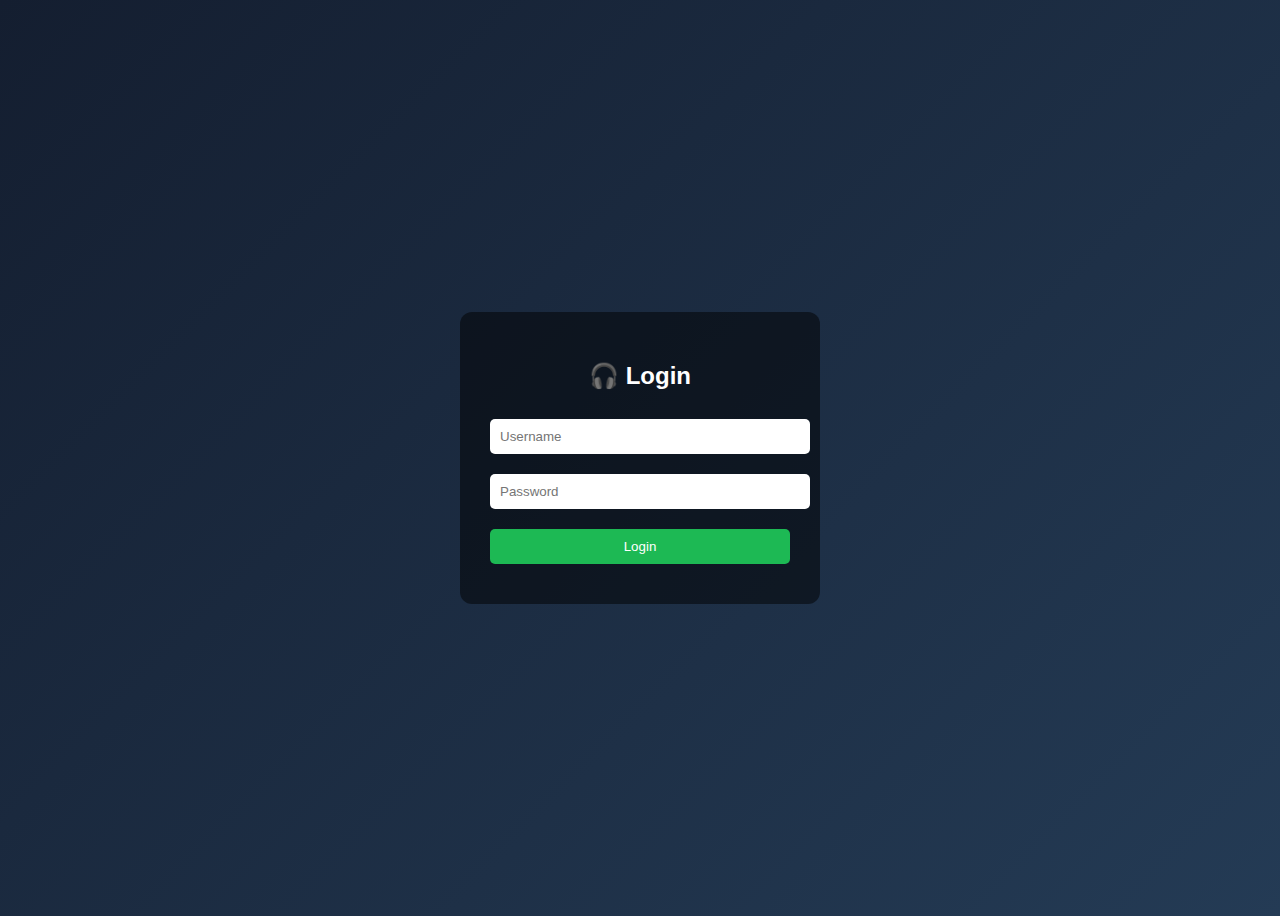
<file: index.html>
<!DOCTYPE html>
<html>
<head>
  <title>Login | Modern Music</title>
  <style>
      body {
      background: linear-gradient(135deg, #141e30, #243b55);
      display: flex;
      justify-content: center;
      align-items: center;
      height: 100vh;
      font-family: Arial;
      color: white;
    }
    .login {
      background: rgba(0,0,0,0.5);
      padding: 30px;
      border-radius: 12px;
      width: 300px;
      text-align: center;
    }
    input, button {
      width: 100%;
      padding: 10px;
      margin: 10px 0;
      border-radius: 5px;
      border: none;
    }
    button {
      background: #1db954;
      color: white;
      cursor: pointer;
    }
  </style>
</head>
<body>

<div class="login">
  <h2>🎧 Login</h2>
  <input type="text" placeholder="Username">
  <input type="password" placeholder="Password">
  <button onclick="login()">Login</button>
</div>

<script>
  function login() {
    window.location.href = "home.html";
  }
</script>

</body>
</html>
</file>
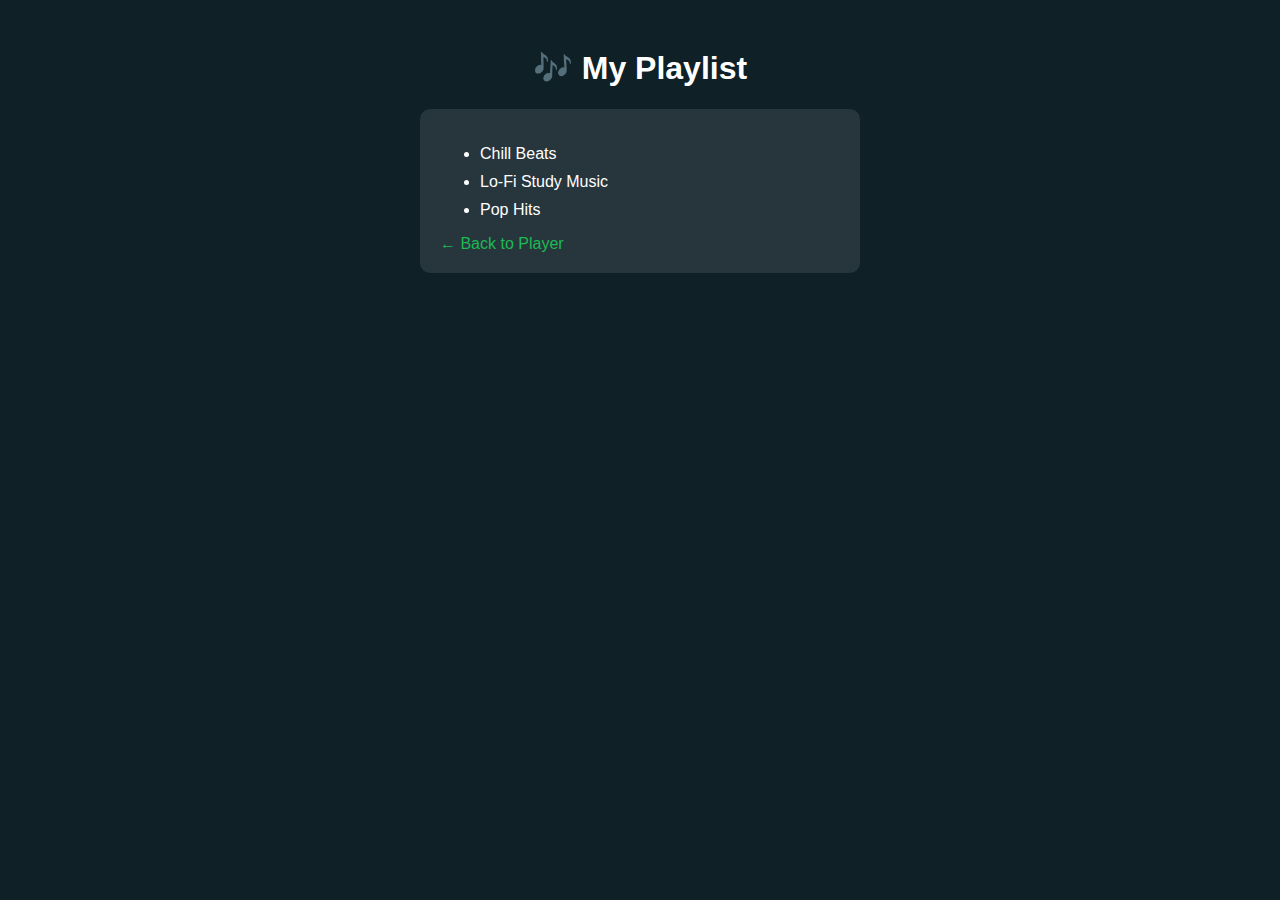
<file: playlist.html>
<!DOCTYPE html>
<html>
<head>
  <title>Playlist</title>
  <style>
    body {
      background: #0f2027;
      color: white;
      font-family: Arial;
      padding: 20px;
    }
    .playlist {
      background: rgba(255,255,255,0.1);
      padding: 20px;
      border-radius: 10px;
      max-width: 400px;
      margin: auto;
    }
    li {
      margin: 10px 0;
    }
    a {
      color: #1db954;
      text-decoration: none;
    }
  </style>
</head>
<body>

<h1 align="center">🎶 My Playlist</h1>

<div class="playlist">
  <ul>
    <li>Chill Beats</li>
    <li>Lo-Fi Study Music</li>
    <li>Pop Hits</li>
  </ul>
  <a href="home.html">← Back to Player</a>
</div>

</body>
</html>
</file>
